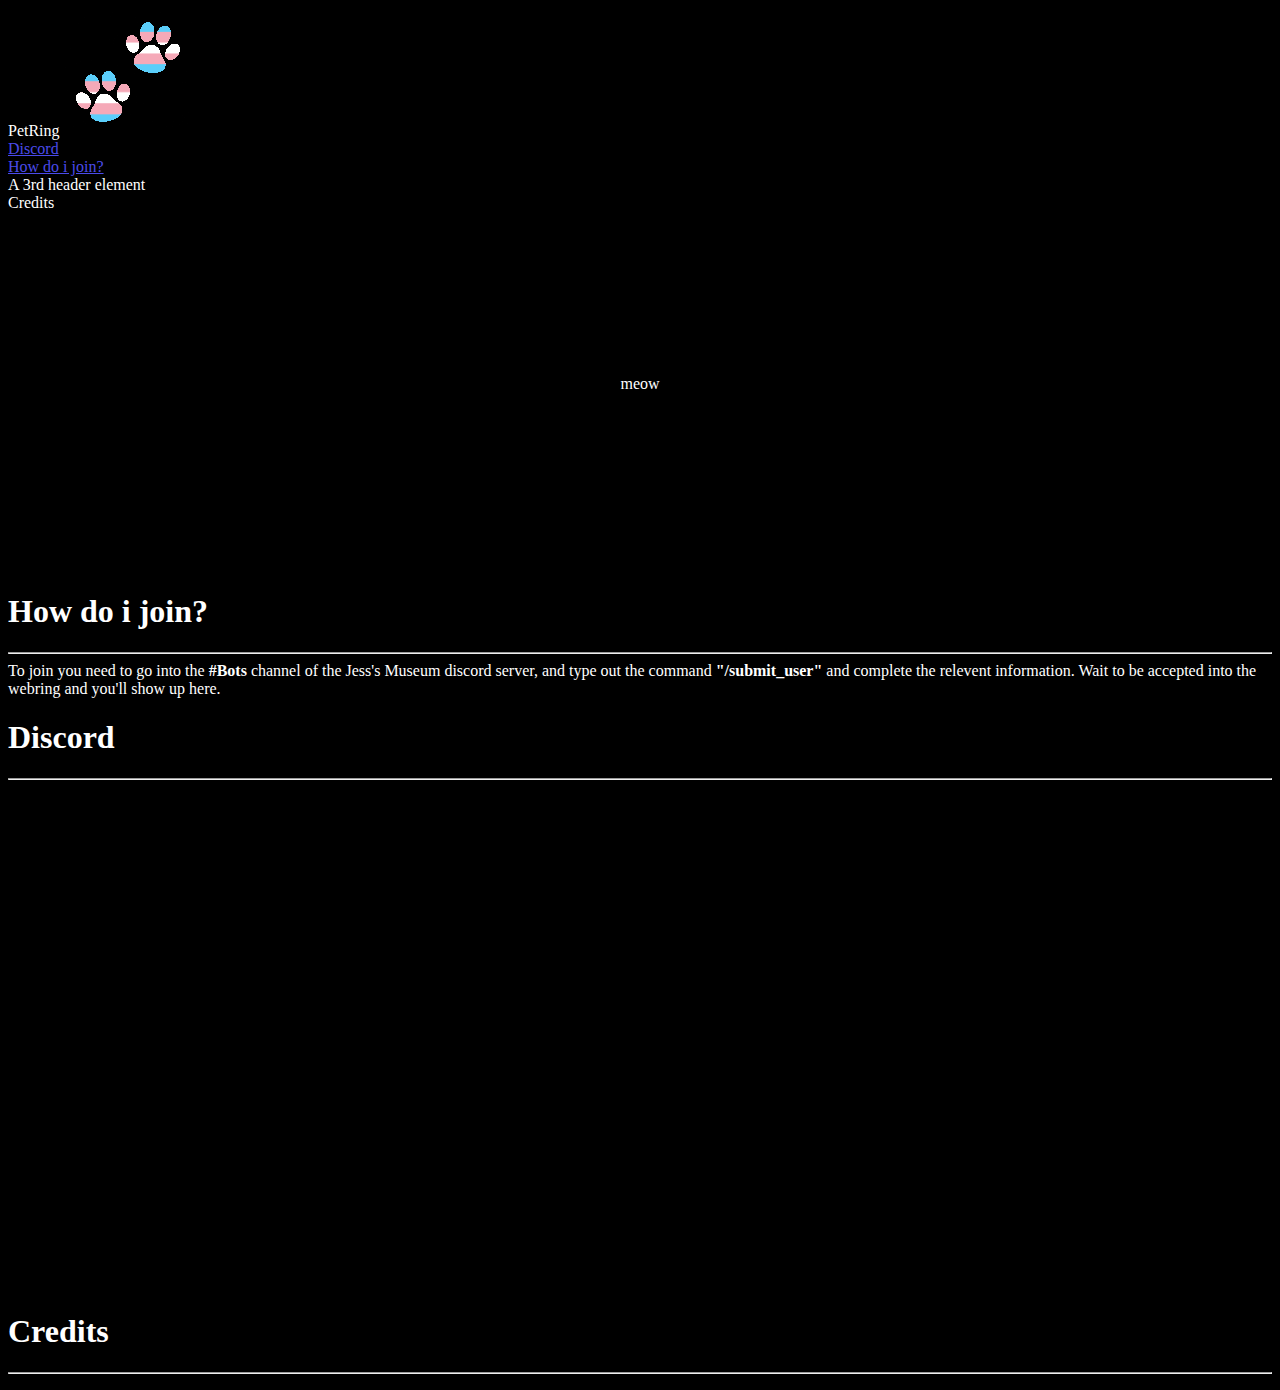
<file: frontend/index.html>
<!DOCTYPE html>
<html lang="en">

<head>
  <meta charset="UTF-8">
  <meta name="viewport" content="width=device-width, initial-scale=1">
  <title>da webring</title>
  <link href="css/style.css" rel="stylesheet">
	<script src="script.js"></script>
</head>

<body>
	<!-- paws at you -->
	<div class="header-meow">
		<div class="header-inner">
			<div class="header-element logo">
				<a>PetRing</a>
				<img src="./assets/petring-big-but-trans.png">
			</div>
				<div class="header-element-wrapper">
					<div class="header-element">
						<a href="#Discord">Discord</a>
					</div>
					<div class="header-element">
						<a href="#Joining">How do i join?</a>
					</div>
					<div class="header-element">
						<a>A 3rd header element</a>
					</div>
					<div class="header-element">
						<a>Credits</a>
					</div>
			</div>
		</div>
	</div>
  <div class="div-meow">
		<div class="spin-content">
		<div class="spin-parent">
			<div class="spin-center">
				meow
			</div>
			<div class="spin-items-wrapper" id="spin-item-wrapper">
			</div>
		</div>
		</div>
		<!-- end of spin -->
		<!-- <hr style="height:25px;border:none;color:#333;background-color:#333;"> -->
		<div class="content-fade-in"></div>
		<div class="content-block">
			<div class="content-block-inner">
				<h1 id="Joining">How do i join?</h1>
				<hr>
				<a>To join you need to go into the </a><b>#Bots</b><a> channel of the Jess's Museum discord server, and type out the command </a><b>"/submit_user"</b><a> and complete the relevent information. Wait to be accepted into the webring and you'll show up here.</a>
			</div>
			<div class="content-block-inner">
				<h1 id="Discord">Discord</h1>
				<hr>
				<iframe src="https://discord.com/widget?id=1305026685397106779&amp;theme=dark" width="350" height="500" allowtransparency="true" frameborder="0" sandbox="allow-popups allow-popups-to-escape-sandbox allow-same-origin allow-scripts"></iframe>
			</div>
			<div class="content-block-inner">
				<h1 id="Credits">Credits</h1>
				<hr>
			</div>
		</div>
	</div>
</body>

</html>
</file>
<file: frontend/css/style.css>
html {
	--primary: #0d2222;
  --secondary: #054f3f;
  --thirdly: #043b2f;
	--accent-1: #9f8083;
	--accent-2: #66232e;
	--accent-3: #44131a;
	color: white;
	background: black;
}

.div-meow {
	display: flex;
  flex-direction: column;
  justify-content: space-between;
	align-items: center;
}

@keyframes spin {
  to { transform: rotate(360deg); }
}

@keyframes counter-spin {
    0% {
        transform: rotate(0)
    }

    to {
        transform: rotate(-360deg)
    }
}

.spin-parent {
  position: relative;
  margin: auto;
  max-width: 21.5rem;
  min-height: 21.5rem;
  margin-bottom: 1rem;
  display: flex;
  justify-content: center;
  align-items: center;
}

.spin-center {
  position: absolute;
  z-index: 2;
}

.spin-items-wrapper {
  position: absolute;
  width: 100%;
  height: 100%;
  animation: spin 40s linear infinite;
}

.spin-item {
  position: absolute;
  left: 50%;
  height: 50%;
  transform-origin: center bottom;
  transform: translate(-50%) rotate(calc((360deg / var(--amount-of-element, 1)) * var(--nth-element, 1)));
}

.spin-item > div {
  --base-rotation: calc((360deg / var(--amount-of-element, 1)) * var(--nth-element, 1));
  transform: rotate(0);
  animation: counter-spin 40s linear infinite;
}

.spin-item-inner {
	a {
		display: inline-block;
		transform: rotate(0deg);
	}
}

a:link {
	color: #4b4beb;
}

a:visited {
	color: #67418a;
}
</file>
